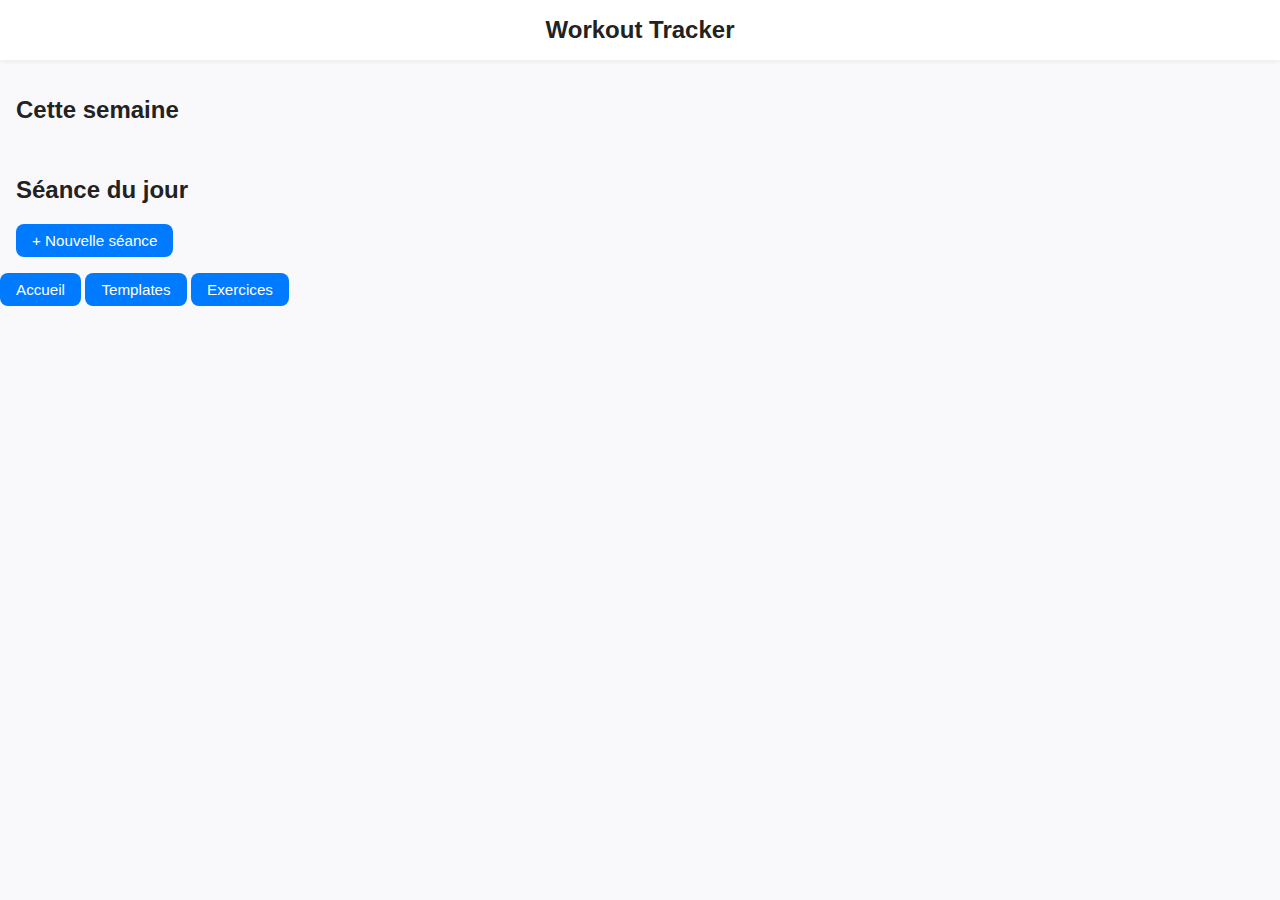
<file: index.html>
<!DOCTYPE html>
<html lang="fr">
<head>
  <meta charset="UTF-8" />
  <meta name="viewport" content="width=device-width, initial-scale=1.0" />
  <title>Workout Tracker</title>
  <link rel="stylesheet" href="style.css" />
</head>
<body>
  <header>
    <h1>Workout Tracker</h1>
  </header>

  <main>
    <section id="week-view">
      <h2>Cette semaine</h2>
      <div class="calendar"></div>
    </section>

    <section id="today-workout">
      <h2>Séance du jour</h2>
      <div id="workout-list"></div>
      <button id="start-workout">+ Nouvelle séance</button>
    </section>
  </main>

  <footer>
    <nav>
      <button id="nav-home" class="active">Accueil</button>
      <button id="nav-templates">Templates</button>
      <button id="nav-exercises">Exercices</button>
    </nav>
  </footer>

  <script src="app.js"></script>
</body>
</html>
</file>
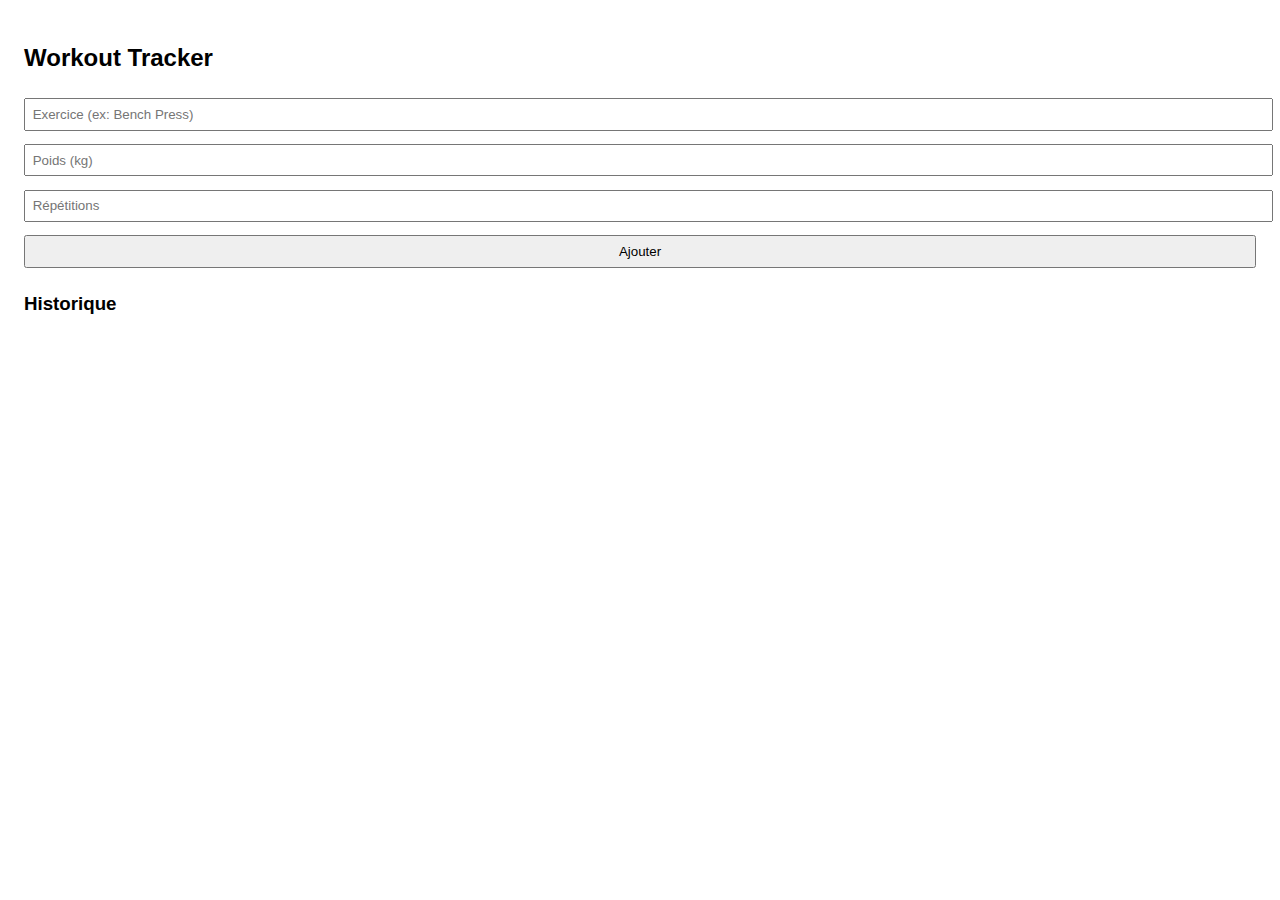
<file: wrktApp.html>
<!DOCTYPE html>
<html>
<head>
  <meta name="viewport" content="width=device-width, initial-scale=1">
  <title>Workout Tracker</title>
  <style>
    body { font-family: sans-serif; padding: 1em; }
    input, button { margin: 0.5em 0; padding: 0.5em; width: 100%; }
    .entry { border: 1px solid #ccc; margin: 0.5em 0; padding: 0.5em; }
  </style>
</head>
<body>
  <h2>Workout Tracker</h2>
  <input id="exercise" placeholder="Exercice (ex: Bench Press)" />
  <input id="weight" placeholder="Poids (kg)" type="number" />
  <input id="reps" placeholder="Répétitions" type="number" />
  <button onclick="addEntry()">Ajouter</button>

  <h3>Historique</h3>
  <div id="log"></div>

  <script>
    const logDiv = document.getElementById('log');
    const entries = JSON.parse(localStorage.getItem('workouts') || '[]');

    function render() {
      logDiv.innerHTML = entries.map(e => 
        `<div class="entry">${e.date} - ${e.exercise} - ${e.weight} kg x ${e.reps}</div>`
      ).join('');
    }

    function addEntry() {
      const exercise = document.getElementById('exercise').value;
      const weight = document.getElementById('weight').value;
      const reps = document.getElementById('reps').value;
      if (!exercise || !weight || !reps) return;

      const entry = {
        date: new Date().toLocaleDateString(),
        exercise, weight, reps
      };
      entries.unshift(entry);
      localStorage.setItem('workouts', JSON.stringify(entries));
      render();
    }

    render();
  </script>
</body>
</html>
</file>
<file: style.css>
body {
  font-family: -apple-system, BlinkMacSystemFont, 'Segoe UI', Roboto, sans-serif;
  margin: 0;
  background: #f9f9fb;
  color: #222;
}

header {
  background: #fff;
  padding: 1rem;
  box-shadow: 0 2px 4px rgba(0,0,0,0.05);
  text-align: center;
}

header h1 {
  margin: 0;
  font-size: 1.5rem;
}

.nav {
  margin-top: 1rem;
  display: flex;
  justify-content: center;
  gap: 1rem;
}

button {
  padding: 0.5rem 1rem;
  font-size: 0.95rem;
  border-radius: 8px;
  border: none;
  background-color: #007aff;
  color: white;
  cursor: pointer;
  transition: background 0.2s;
}

button:hover {
  background-color: #005fd1;
}

main {
  padding: 1rem;
}

.calendar {
  display: grid;
  grid-template-columns: repeat(7, 1fr);
  gap: 0.5rem;
  margin-bottom: 2rem;
}

.calendar div {
  background: white;
  padding: 0.75rem;
  text-align: center;
  border-radius: 12px;
  box-shadow: 0 1px 3px rgba(0,0,0,0.1);
  cursor: pointer;
}

.workout-list div {
  padding: 0.5rem 0;
  border-bottom: 1px solid #ddd;
}

.modal {
  display: none;
  position: fixed;
  inset: 0;
  background: rgba(0, 0, 0, 0.4);
  backdrop-filter: blur(2px);
  display: none;
  justify-content: center;
  align-items: center;
}

.modal-content {
  background: white;
  padding: 2rem;
  border-radius: 16px;
  width: 90%;
  max-width: 400px;
  box-shadow: 0 10px 20px rgba(0,0,0,0.15);
}

.modal-content h2 {
  margin-top: 0;
  margin-bottom: 1rem;
}

.modal-content input,
.modal-content select {
  width: 100%;
  margin-bottom: 1rem;
  padding: 0.5rem;
  font-size: 1rem;
  border: 1px solid #ccc;
  border-radius: 8px;
}

.checkbox-list label {
  display: flex;
  align-items: center;
  margin-bottom: 0.5rem;
  gap: 0.5rem;
}
</file>
